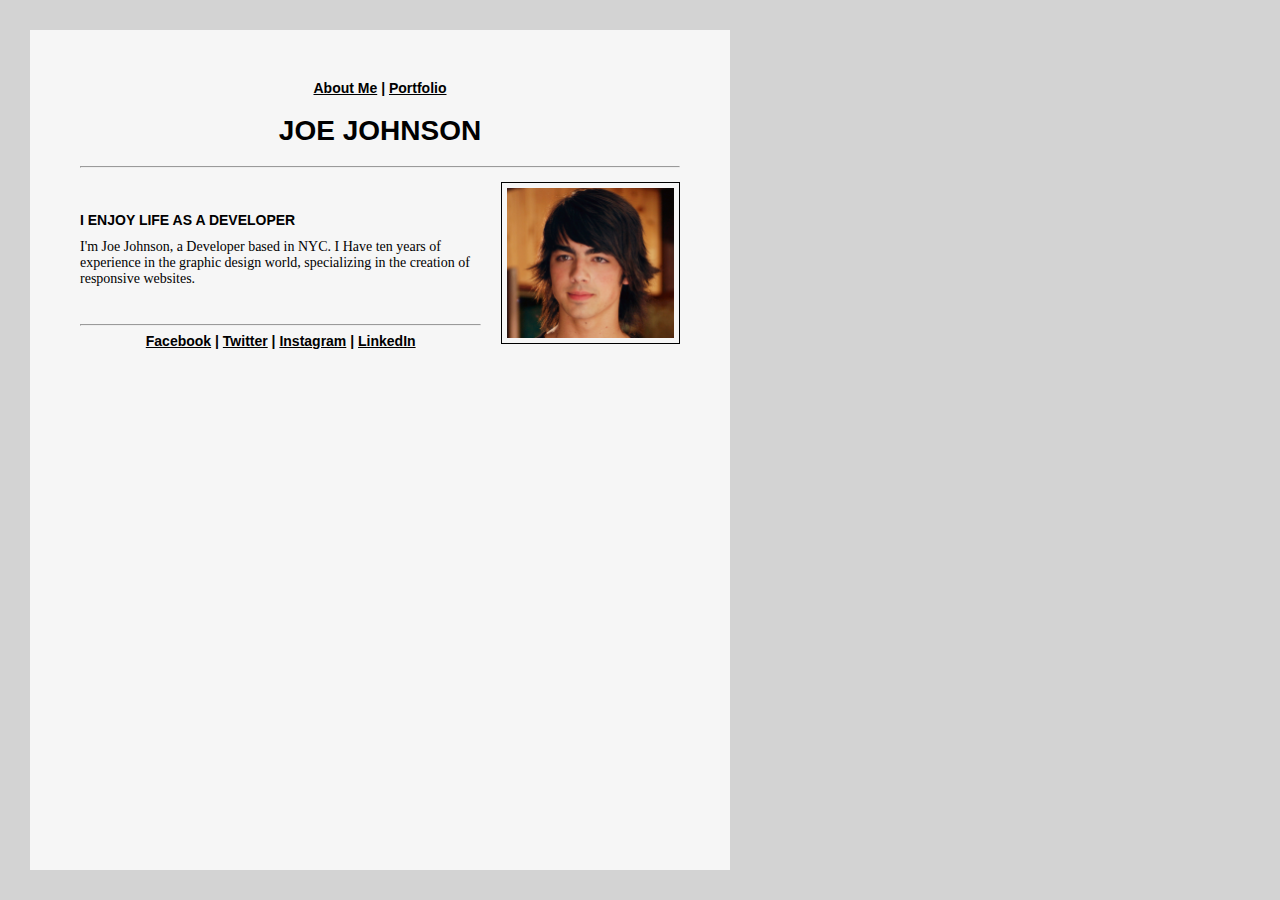
<file: index.html>
<!doctype: html>
<html>
	<head>
		<title>About Me</title>
		<link href="style.css" type="text/css" rel="stylesheet"/>
	</head>
	
<body>
	<div id="wrapper">
	<p>
		<nav>
			<a href="">About Me</a> | <a href="portfolio.html">Portfolio</a>
		</nav>
	</p>

	<h1>JOE JOHNSON</h1>

<hr>

<p>
	<img src="images/joe_jonas.jpg" alt="joe jonas with a beautiful lesbian mullet" title="joe jonas"></img>

	<br>
	<h2>I ENJOY LIFE AS A DEVELOPER</h2>


		I'm Joe Johnson, a Developer based in NYC. I Have ten years of experience in the graphic design world, specializing in the creation of responsive websites.
</p>
<br>
<hr>

	<nav>
		<a href="">Facebook</a> | <a href="">Twitter</a> | <a href="">Instagram</a> | <a href="">LinkedIn</a>
	</nav>
</div>
</body>
</html>
</file>
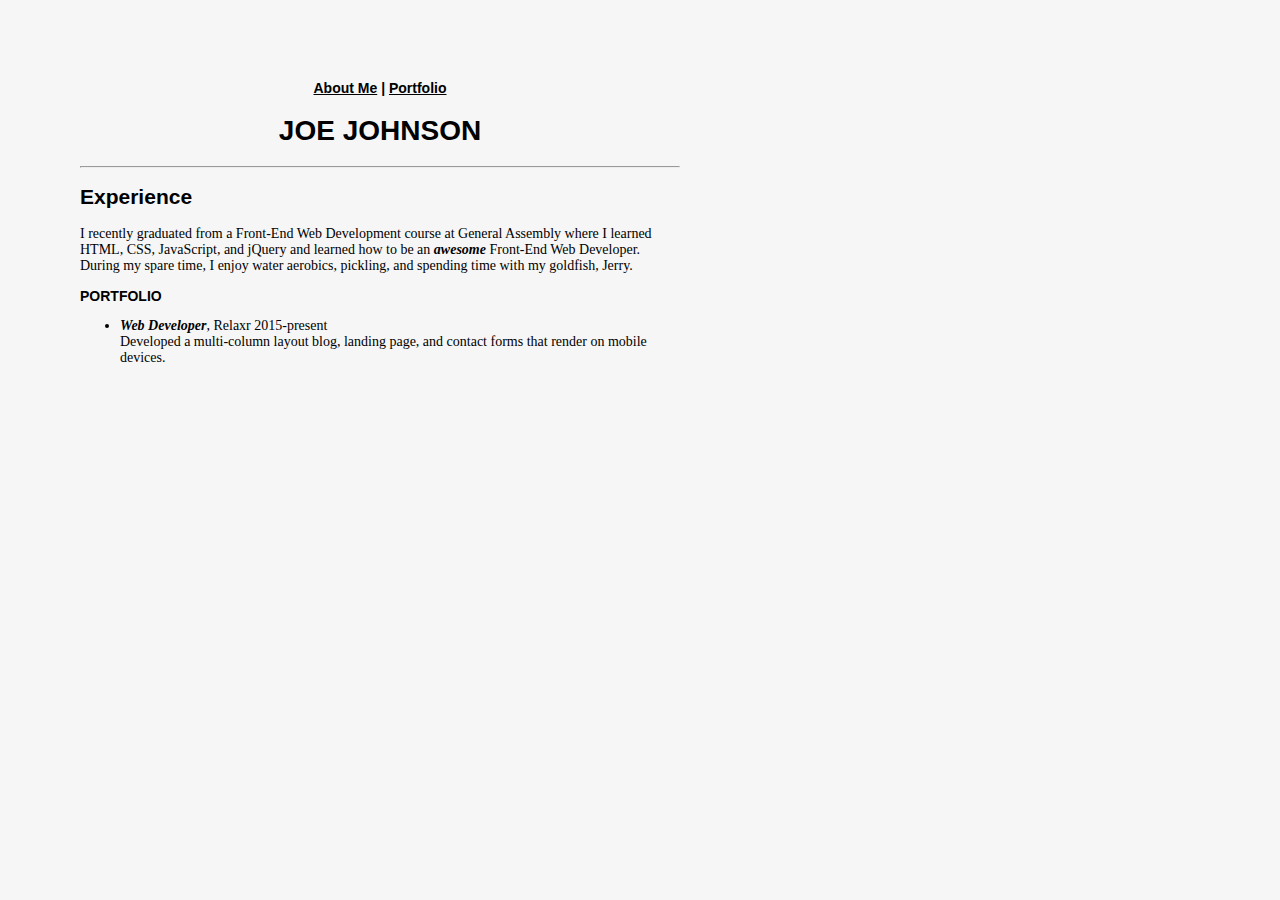
<file: portfolio.html>
<!doctype: html>
<html>
	<head>
		<title>About Me</title>
		<link href="portstyle.css" type="text/css" rel="stylesheet"/>
	</head>
	
<body>
	<div id="wrapper">
	<p>
		<nav>
			<a href="">About Me</a> | <a href="portfolio.html">Portfolio</a>
		</nav>
	</p>

	<h1>JOE JOHNSON</h1>

<hr>

	<h2>Experience</h2>
	<p>I recently graduated from a Front-End Web Development course at General Assembly where I learned HTML, CSS, JavaScript, and jQuery and learned how to be an <b><i>awesome</b></i> Front-End Web Developer. During my spare time, I enjoy water aerobics, pickling, and spending time with my goldfish, Jerry.</p>

	<h3>Portfolio</h3>
	<ul>
		<li><b><i>Web Developer</b></i>, Relaxr 2015-present
			<br>Developed a multi-column layout blog, landing page, and contact forms that render on mobile devices.
	</ul>
</file>
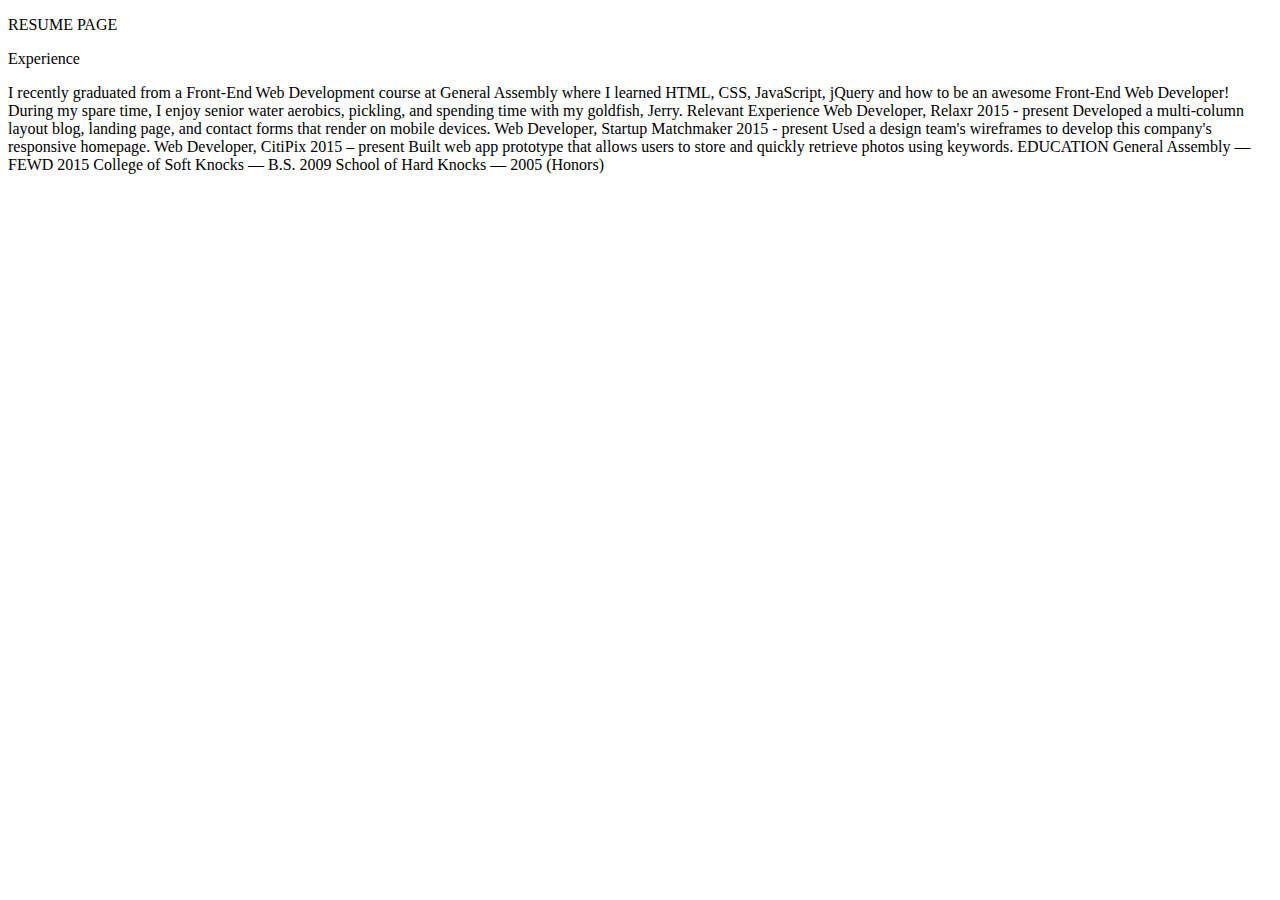
<file: resume.html>
<!DOCTYPE html>
<html>
<head>
	<title>RESUME PAGE</title>
</head>

<body>

<p>RESUME PAGE</p>

<p>Experience</p>
				
I recently graduated from a Front-End Web Development course at General Assembly where I learned HTML, CSS, JavaScript, jQuery and how to be an awesome Front-End Web Developer! During my spare time, I enjoy senior water aerobics, pickling, and spending time with my goldfish, Jerry.
		
Relevant Experience
		
Web Developer, Relaxr 2015 - present
Developed a multi-column layout blog, landing page, and contact forms that render on mobile devices.

Web Developer, Startup Matchmaker 2015 - present
Used a design team's wireframes to develop this company's responsive homepage.

Web Developer, CitiPix 2015 – present
Built web app prototype that allows users to store and quickly retrieve photos using keywords.


EDUCATION

General Assembly — FEWD 2015
College of Soft Knocks — B.S. 2009
School of Hard Knocks — 2005 (Honors)
</file>
<file: style.css>
html{
	background-color: #d3d3d3;
}

body {
	max-width: 600px;
	max-height: auto;
	font-family: times;
	font-size: 14px;
	background-color: #f6f6f6;
	margin:30px;
	padding: 50px;
}

h1, h2{
	text-transform: uppercase;
}
h1, nav{
	font-family: helvetica;
	text-align: center;
}

h2{
	font-family: helvetica;
	font-size: 14px;
	text-align: left;
}

nav{
	font-weight:bold;
	font-style: underline;
	text-align: center;
}

a{
	color:black;
}

nav, h1{
	text-align: center;
}

img{
	max-height: 150px;
	max-width: auto;
	text-align: right;
    float: right;
    border: 1px solid black;
    padding: 5px;
    margin: 0px 0px 15px 20px;
}

#page-wrap {
     width: 600px;
     margin: 0 auto;
     border-top: black solid 3px;
	 border-bottom: black solid 3px;
	 padding: 50px
}
</file>
<file: portstyle.css>
body {
	max-width: 600px;
	max-height: auto;
	font-family: times;
	font-size: 14px;
	background-color: #f6f6f6;
	margin:30px;
	padding: 50px;
}

h1, h3{
	text-transform: uppercase;
}
h1, nav{
	font-family: helvetica;
	text-align: center;
}

h2{
	font-family: helvetica;
	font-size: 18x;
	text-align: left;
}

h3{
	font-family: helvetica;
	font-size: 14px;
}

nav{
	font-weight:bold;
	font-style: underline;
	text-align: center;
}

a{
	color:black;
}

nav, h1{
	text-align: center;
}

img{
	max-height: 150px;
	max-width: auto;
	text-align: right;
    float: right;
    border: 1px solid black;
    padding: 5px;
    margin: 0px 0px 15px 20px;
}

#page-wrap {
     width: 600px;
     margin: 0 auto;
     border-top: black solid 3px;
	 border-bottom: black solid 3px;
	 padding: 50px
}
</file>
